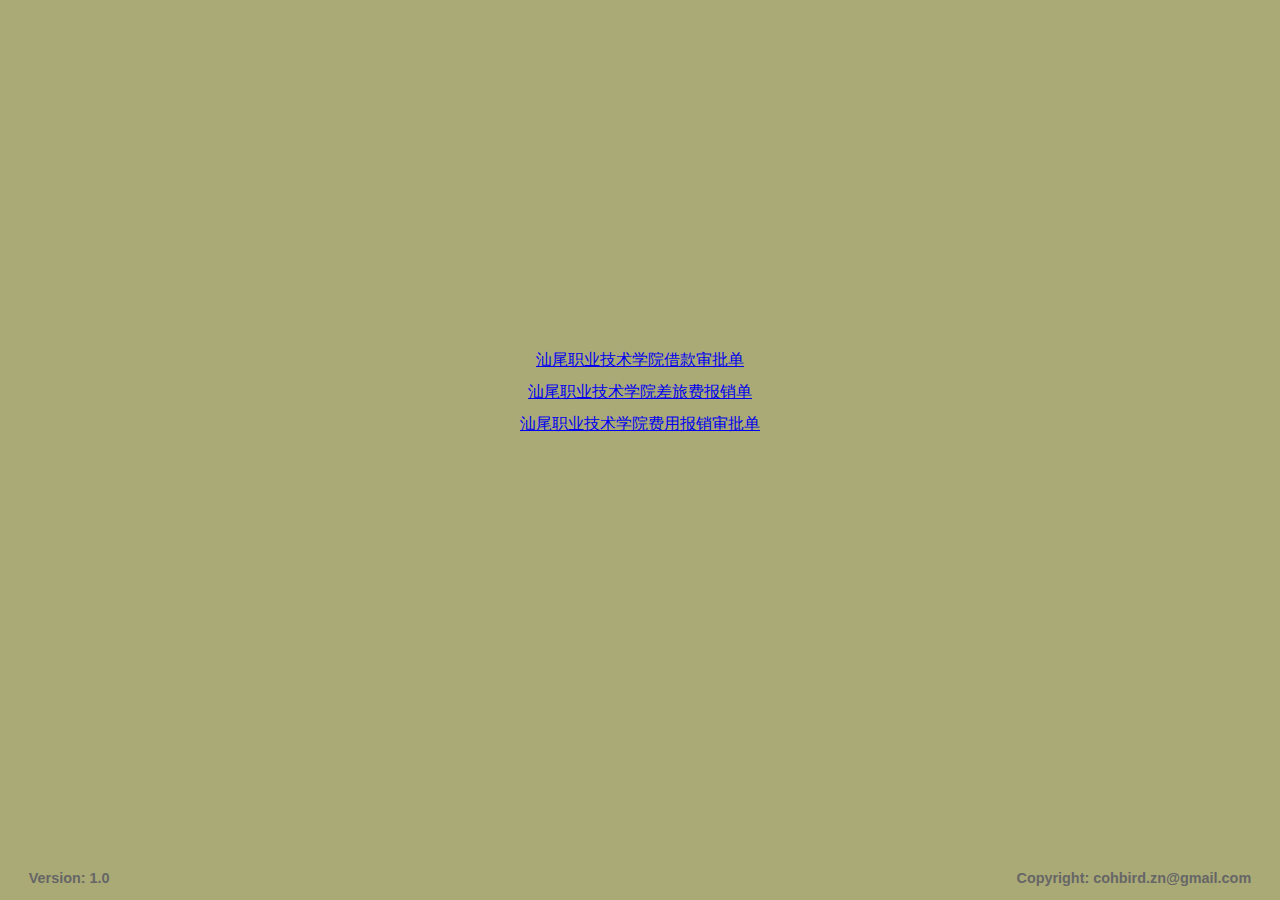
<file: index.html>
<!doctype html>
<html>
	<head>
		<meta http-equiv="content-type" content="text/html; charset=utf-8"/>
		<title>首页</title>
		<style type="text/css">
			html {background: #aa7;}
			body { }
			div#main {position:absolute; top:40%; left:50%; height:2em; margin-top:-1em; width:40%; margin-left:-20%; line-height:2em; text-align:center;}

			div#footer1	{position:absolute; color:#666; bottom:1em; margin:0; font-size:90%; font-family:sans-serif; font-weight:bold; left:2em}
			div#footer2 {position:absolute; color:#666; bottom:1em; margin:0; font-size:90%; font-family:sans-serif; font-weight:bold; right:2em}

		</style>
	</head>
	<body>
		<div id="main">
			<a href="index1.html">汕尾职业技术学院借款审批单</a><br />
			<a href="index2.html">汕尾职业技术学院差旅费报销单</a><br />
			<a href="index3.html">汕尾职业技术学院费用报销审批单</a>
		</div>

		<div id="footer1">Version: 1.0</div>
		<div id="footer2">Copyright: cohbird.zn@gmail.com</div>
	</body>
</html>
</file>
